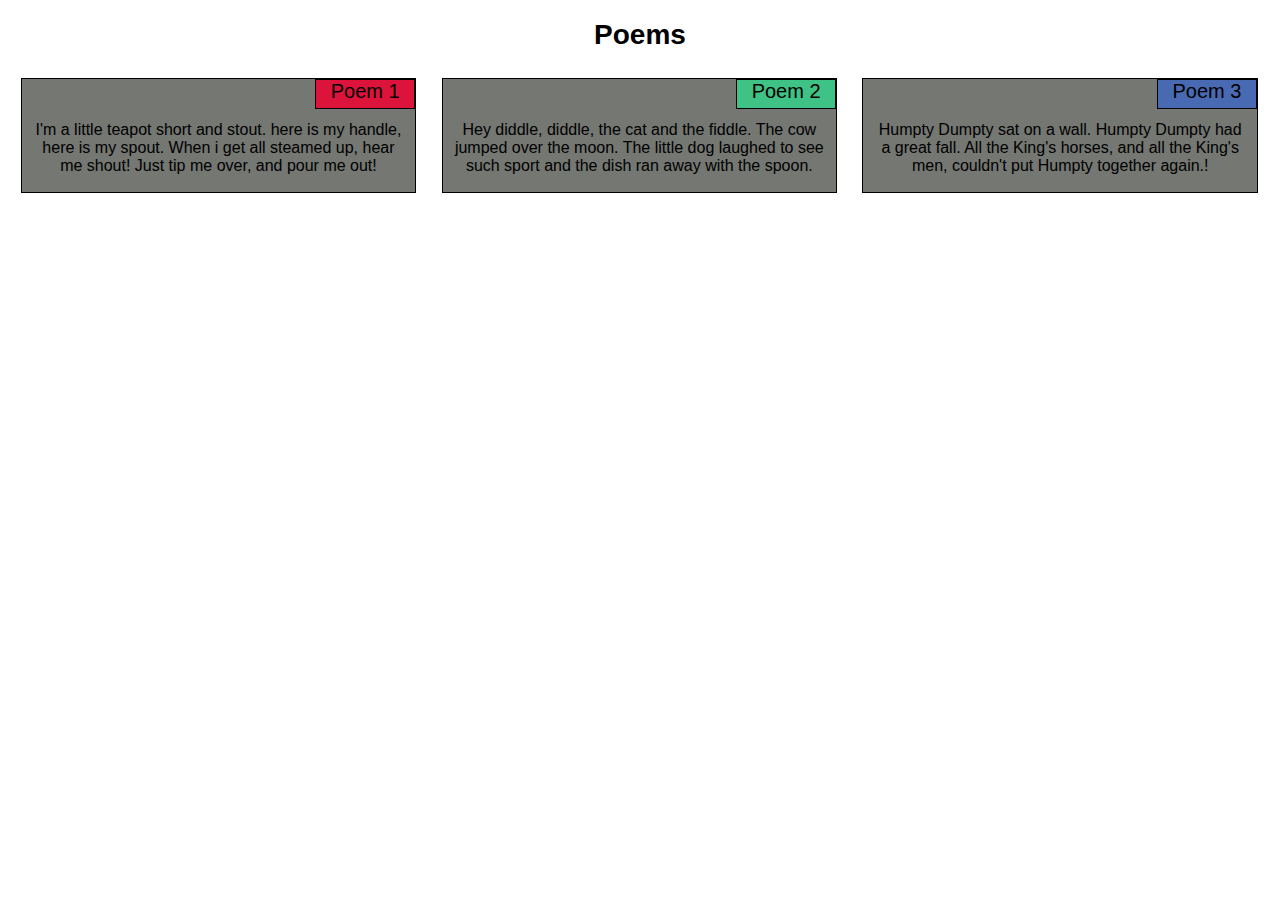
<file: index.html>
<!DOCTYPE html>
<html lang="en">
<head>
<meta charset="utf-8">
<meta name="viewport" content="width=device-width, initial-scale=1">
<title>Positioning Elements</title>
<link rel="stylesheet" href="style.css">   
</head>
<body>
    

<div class=row>
<h1>Poems</h1></div>
<div class="container col-lg-4 col-md-6">
    <div class="title title1"><section>Poem 1</section></div>
   <section><p class="content">I'm a little teapot short and stout. here is my handle, here is my spout. When i get all steamed up, hear me shout! Just tip me over, and pour me out!</p></section>
 </div>
 <div class="container col-lg-4 col-md-6">
    <div class="title title2"><section>Poem 2</section></div>
   <div><p class="content">Hey diddle, diddle, the cat and the fiddle. The cow jumped over the moon. The little dog laughed to see such sport and the dish ran away with the spoon.</p></div>
 </div>
 <div class="container col-lg-4 col-md-12">
    <div class="title title3"><section>Poem 3</section></div>
   <div><p class="content">Humpty Dumpty sat on a wall. Humpty Dumpty had a great fall. All the King's horses, and all the King's men, couldn't put Humpty together again.!</p></div>
 </div>
</body>
</html>
</file>
<file: style.css>
* {
    box-sizing: border-box;
    font-family: Arial, Helvetica, sans-serif;
  }

  .row {
      width: 100%;
      height: auto;
      position: relative;
  }
  h1 {
    margin-bottom: 15px;
    text-align: center;
    Top: 15px;
    font-size: 175%;
    position: absolute
    float: left;
    clear: left;
    
  }
  .container {
    background-color: #747772;
    border: 1px solid black;
    margin: 1%;
    top: auto;
    padding: 10px;
    text-align: center;
    float: left;
    position: relative
  }
  .content {
      text-align: center;
      margin-top: 30px;
     margin-bottom: 5px;
     padding: 2px;
  }
  .title {
      width: 100px;
      height: 30px;
      border: 1px solid black;
      background-color: white;
      text-align: center;
      font-size: 125%;
      position: absolute;
      top: 0px;
      right: 0px;
  }
  .title1 {
      background-color: crimson;
  }
  .title2 {
      background-color: rgb(63, 194, 133);
  }
  .title3 {
      background-color: rgb(72, 106, 179);
  }
  @media {
      @media (min-width: 992px) {
    .col-lg-1, .col-lg-2, .col-lg-3, .col-lg-4, .col-lg-5, .col-lg-6, .col-lg-7, .col-lg-8, .col-lg-9, .col-lg-10, .col-lg-11, .col-lg-12 {
      float: left;
      height:auto
    }
    .col-lg-1 {
      width: 8.33%;
    }
    .col-lg-2 {
      width: 16.66%;
    }
    .col-lg-3 {
      width: 25%;
    }
    .col-lg-4 {
      width: 31.3%;
    }
    .col-lg-5 {
      width: 41.66%;
    }
    .col-lg-6 {
      width: 50%;
    }
    .col-lg-7 {
      width: 58.33%;
    }
    .col-lg-8 {
      width: 66.66%;
    }
    .col-lg-9 {
      width: 74.99%;
    }
    .col-lg-10 {
      width: 83.33%;
    }
    .col-lg-11 {
      width: 91.66%;
    }
    .col-lg-12 {
      width: 100%;
    }
  }
  @media (min-width: 768px) and (max-width: 991px) {
    .col-md-1, .col-md-2, .col-md-3, .col-md-4, .col-md-5, .col-md-6, .col-md-7, .col-md-8, .col-md-9, .col-md-10, .col-md-11, .col-md-12 {
      float: left;
      height: auto;
    }
    .col-md-1 {
      width: 8.33%;
    }
    .col-md-2 {
      width: 16.66%;
    }
    .col-md-3 {
      width: 25%;
    }
    .col-md-4 {
      width: 33.33%;
    }
    .col-md-5 {
      width: 41.66%;
    }
    .col-md-6 {
      width: 48%;
    }
    .col-md-7 {
      width: 58.33%;
    }
    .col-md-8 {
      width: 66.66%;
    }
    .col-md-9 {
      width: 74.99%;
    }
    .col-md-10 {
      width: 83.33%;
    }
    .col-md-11 {
      width: 91.66%;
    }
    .col-md-12 {
      width: 98%;
    }
  }
  @media {
      @media (max-width: 767px) {
    .col-sm-1, .col-sm-2, .col-sm-3, .col-sm-4, .col-sm-5, .col-sm-6, .col-sm-7, .col-sm-8, .col-sm-9, .col-sm-10, .col-sm-11, .col-sm-12 {
      float: left;
      clear: left;
      height: auto;
    }
    .col-sm-1 {
      width: 8.33%;
    }
    .col-sm-2 {
      width: 16.66%;
    }
    .col-sm-3 {
      width: 25%;
    }
    .col-sm-4 {
      width: 33.33%;
    }
    .col-sm-5 {
      width: 41.66%;
    }
    .col-sm-6 {
      width: 50%;
    }
    .col-sm-7 {
      width: 58.33%;
    }
    .col-sm-8 {
      width: 66.66%;
    }
    .col-sm-9 {
      width: 74.99%;
    }
    .col-sm-10 {
      width: 83.33%;
    }
    .col-sm-11 {
      width: 91.66%;
    }
    .col-sm-12 {
      width: 100%;
    }
  }
</file>
